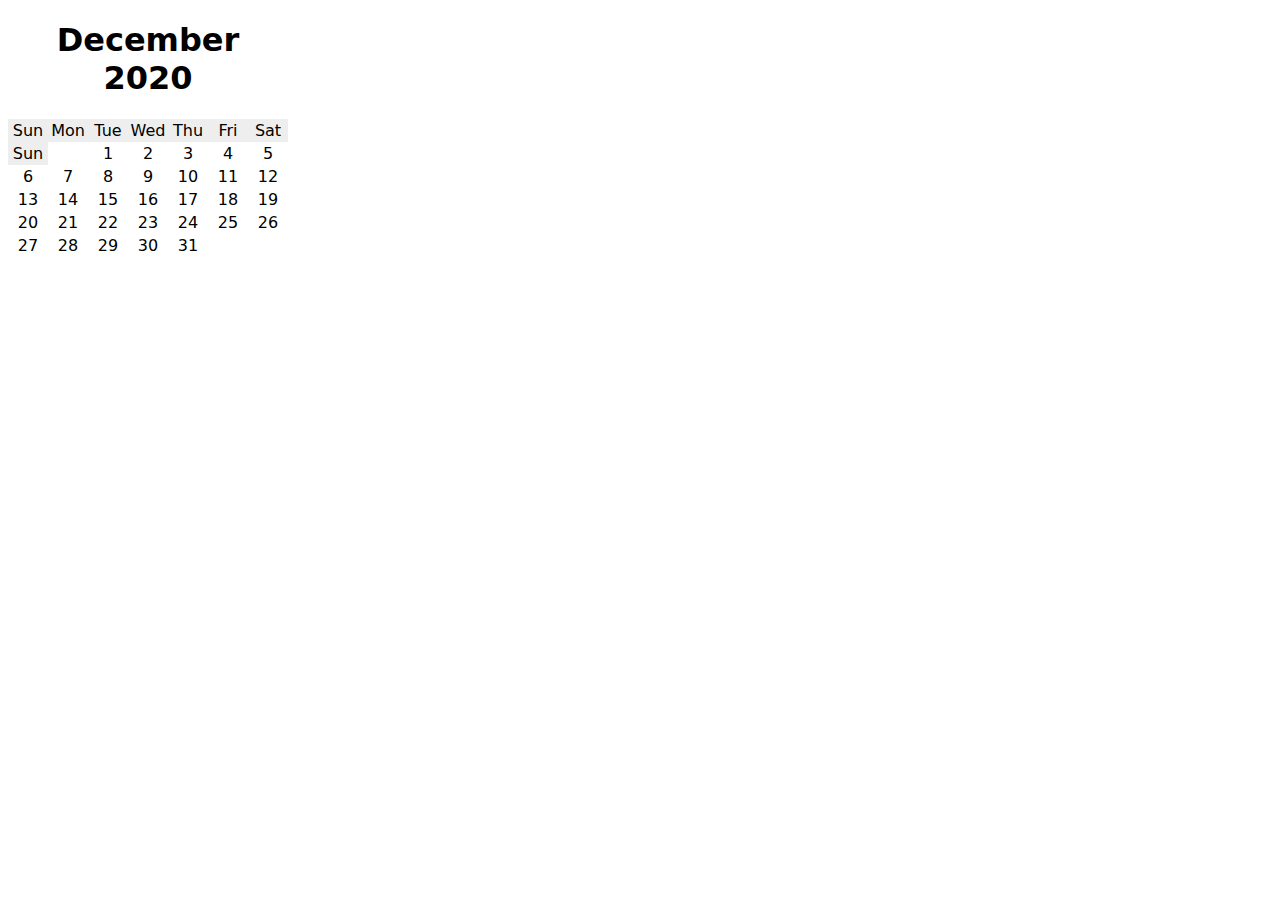
<file: Calendar/index.html>
<!DOCTYPE html>
<html lang="en">
  <head>
    <meta charset="UTF-8" />
    <meta name="viewport" content="width=device-width, initial-scale=1.0" />
    <title>Calender</title>
    <link rel="stylesheet" href="style.css" />
  </head>
  <body>
    <div class="calendar-wrapper">
      <h1>December 2020</h1>

      <ol class="calendar">
        <li class="day-name">Sun</li>
        <li class="day-name">Mon</li>
        <li class="day-name">Tue</li>
        <li class="day-name">Wed</li>
        <li class="day-name">Thu</li>
        <li class="day-name">Fri</li>
        <li class="day-name">Sat</li>
        <li class="day-name">Sun</li>

        <li class="first-day">1</li>

        <li>2</li>
        <li>3</li>
        <li>4</li>
        <li>5</li>
        <li>6</li>
        <li>7</li>
        <li>8</li>
        <li>9</li>
        <li>10</li>
        <li>11</li>
        <li>12</li>
        <li>13</li>
        <li>14</li>
        <li>15</li>
        <li>16</li>
        <li>17</li>
        <li>18</li>
        <li>19</li>
        <li>20</li>
        <li>21</li>
        <li>22</li>
        <li>23</li>
        <li>24</li>
        <li>25</li>
        <li>26</li>
        <li>27</li>
        <li>28</li>
        <li>29</li>
        <li>30</li>
        <li>31</li>
      </ol>
    </div>
  </body>
</html>
</file>
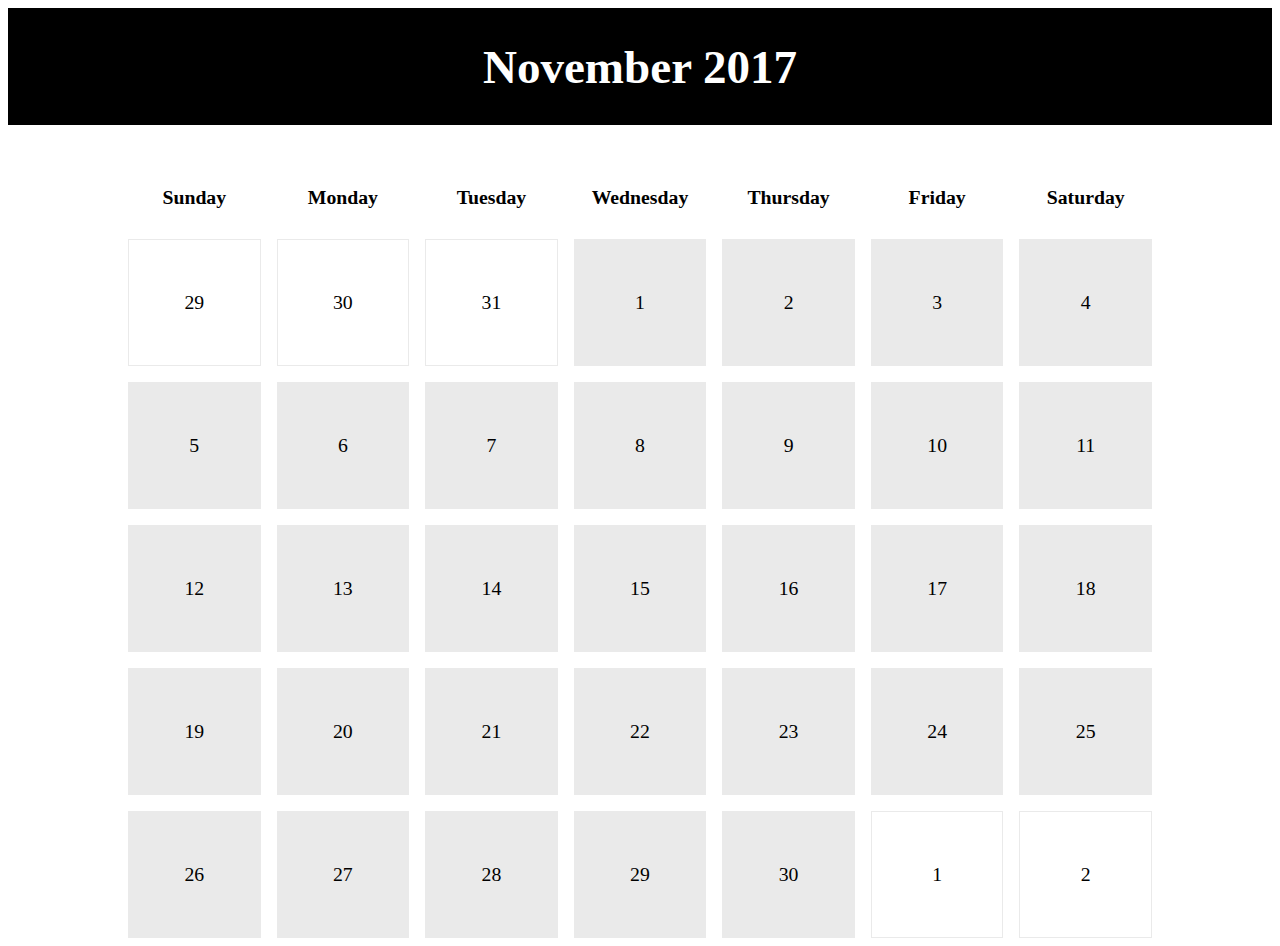
<file: Calender_2/index.html>
<!DOCTYPE html>
<html lang="en">
  <head>
    <meta charset="UTF-8" />
    <meta name="viewport" content="width=device-width, initial-scale=1.0" />
    <title>Document</title>
    <link rel="stylesheet" href="style.css" />
  </head>
  <body>
    <div class="calendar">
      <header>
        <h1>November 2017</h1>
      </header>

      <ul class="weekdays">
        <li>
          <abbr title="S">Sunday</abbr>
        </li>
        <li>
          <abbr title="M">Monday</abbr>
        </li>
        <li>
          <abbr title="T">Tuesday</abbr>
        </li>
        <li>
          <abbr title="W">Wednesday</abbr>
        </li>
        <li>
          <abbr title="T">Thursday</abbr>
        </li>
        <li>
          <abbr title="F">Friday</abbr>
        </li>
        <li>
          <abbr title="S">Saturday</abbr>
        </li>
      </ul>

      <ol class="day-grid">
        <li class="month=prev">29</li>
        <li class="month=prev">30</li>
        <li class="month=prev">31</li>
        <li>1</li>
        <li>2</li>
        <li>3</li>
        <li>4</li>
        <li>5</li>
        <li>6</li>
        <li>7</li>
        <li>8</li>
        <li>9</li>
        <li>10</li>
        <li>11</li>
        <li>12</li>
        <li>13</li>
        <li>14</li>
        <li>15</li>
        <li>16</li>
        <li>17</li>
        <li>18</li>
        <li>19</li>
        <li>20</li>
        <li>21</li>
        <li>22</li>
        <li>23</li>
        <li>24</li>
        <li>25</li>
        <li>26</li>
        <li>27</li>
        <li>28</li>
        <li>29</li>
        <li>30</li>
        <li class="month-next">1</li>
        <li class="month-next">2</li>
      </ol>
    </div>
  </body>
</html>
</file>
<file: Calendar/style.css>
.calendar-wrapper {
  max-width: 280px;
  font: 100% system-ui;
}
.calendar {
  display: grid;
  grid-template-columns: repeat(7, 1fr);
}

.first-day {
  grid-column-start: 3;
}

.day-name {
  background: #eee;
}

h1 {
  text-align: center;
}
ol {
  list-style: none;
  margin: 0;
  padding: 0;
  text-align: center;
}
li {
  padding: 2px;
}
</file>
<file: Calender_2/style.css>
header {
  display: flex;
  align-items: center;
  font-size: calc(16px + (26 - 16) * ((100vw - 300px) / (1600 - 300)));
  justify-content: center;
  margin-bottom: 2em;
  background: #000;
  color: #fff;
  min-height: 10vh;
  text-align: center;
}

ul,
ol {
  display: grid;
  grid-template-columns: repeat(7, 1fr);
  grid-gap: 1em;
  margin: 0 auto;
  max-width: 64em;
  padding: 0;
}

li {
  display: flex;
  align-items: center;
  justify-content: center;
  list-style: none;
  margin-left: 0;
  font-size: calc(16px + (21 - 16) * ((100vw - 300px) / (1600 - 300)));
}

ul.weekdays {
  margin-bottom: 1em;
}

ul.weekdays li {
  height: 4vw;
}

ol.day-grid li {
  background-color: #eaeaea;
  border: 1px solid #eaeaea;
  height: 12vw;
  max-height: 125px;
}

ul.weekdays abbr[title] {
  border: none;
  font-weight: 800;
  text-decoration: none;
}

ol.day-grid li:nth-child(1),
ol.day-grid li:nth-child(2),
ol.day-grid li:nth-child(3),
ol.day-grid li:nth-child(34),
ol.day-grid li:nth-child(35) {
  background-color: #fff;
}

@media all and (max-width: 800px) {
  ul,
  ol {
    grid-gap: 0.25em;
  }

  ul.weekdays li {
    font-size: 0;
  }

  ul.weekdays > li abbr:after {
    content: attr(title);
    font-size: calc(16px + (26 - 16) * ((100vw - 300px) / (1600 - 300)));
    text-align: center;
  }
}
</file>
